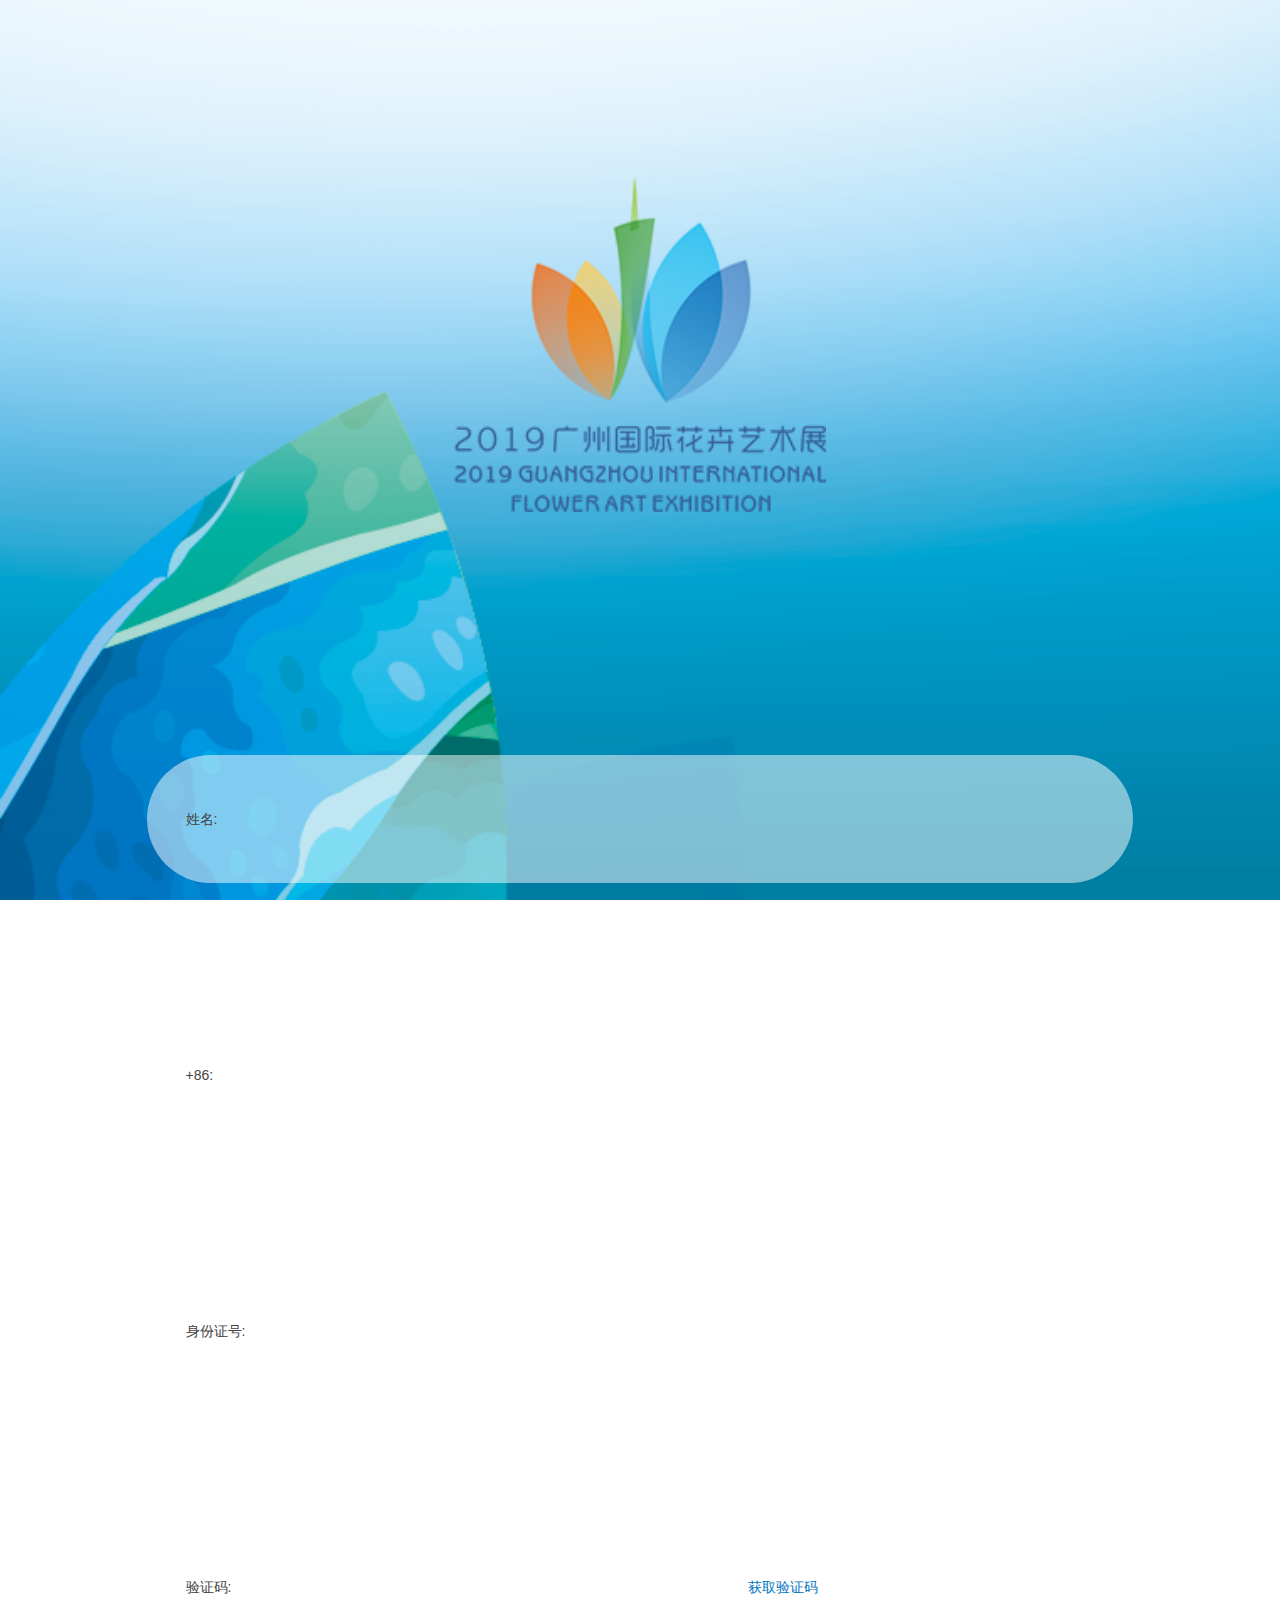
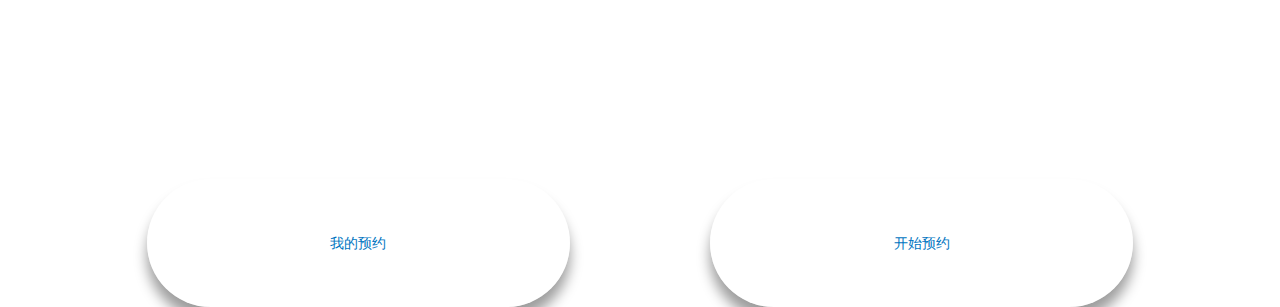
<file: index.html>
<!DOCTYPE html>
<html lang="zh">
  <head>
    <meta charset="UTF-8" />
    <meta http-equiv="X-UA-Compatible" content="IE=edge" />
    <meta name="viewport" content="width=device-width, initial-scale=1.0" />
    <title>预约首页</title>
    <link rel="stylesheet" href="./css/index.css" />
  </head>
  <body>
    <div class="wrap">
      <header>
        <div class="logo"><img src="./image/logo.png" alt="" /></div>
      </header>
      <main>
        <section>
          <form action="" id="form">
            <!-- 用户名 -->
            <div class="input name">
              <span>姓名:</span>
              <input type="text" name="name" />
              <div class="tips"></div>
            </div>
            <!-- 电话号 -->
            <div class="input phone">
              <span>+86:</span>
              <input type="text" name="phone" />
              <div class="tips"></div>
            </div>
            <!-- 身份证号 -->
            <div class="input idCard">
              <span>身份证号:</span>
              <input type="text" name="idCard" />
              <div class="tips"></div>
            </div>
            <!-- 验证码 -->
            <div class="input code">
              <span>验证码:</span>
              <input type="text" name="code" />
              <button type="button" name="getCode">获取验证码</button>
              <div class="tips"></div>
            </div>
          </form>
        </section>
      </main>
      <footer>
        <div class="btnBox">
          <button class="myAppoint">我的预约</button>
          <button class="appoint">开始预约</button>
        </div>
      </footer>
    </div>
    <script type="module" src="./js/index.js"></script>
  </body>
</html>
</file>
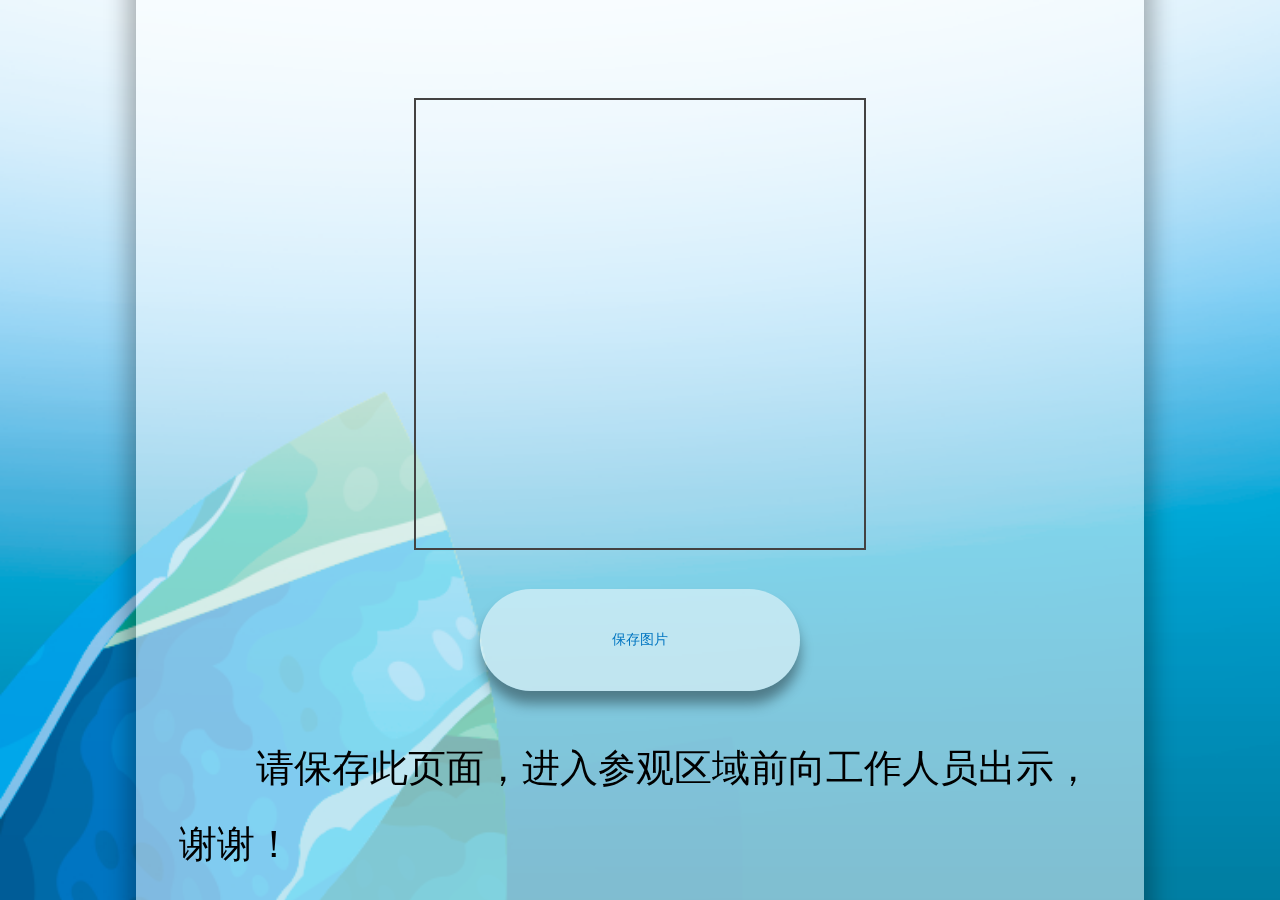
<file: appointment.html>
<!DOCTYPE html>
<html lang="en">
  <head>
    <meta charset="UTF-8" />
    <meta http-equiv="X-UA-Compatible" content="IE=edge" />
    <meta name="viewport" content="width=device-width, initial-scale=1.0" />
    <title>二维码页</title>
    <link rel="stylesheet" href="./css/appointment.css" />
  </head>
  <body>
    <div class="wrap">
      <div class="container">
        <header>
          <div class="nameBox">华勇老师</div>
        </header>
        <main>
          <div class="welcome"></div>
          <div class="qrcode"></div>
          <div class="btnBox">
            <button class="save">保存图片</button>
          </div>
        </main>
        <footer>
          <p>请保存此页面，进入参观区域前向工作人员出示，谢谢！</p>
        </footer>
      </div>
    </div>
    <script type="module" src="./js/appointment.js"></script>
  </body>
</html>
</file>
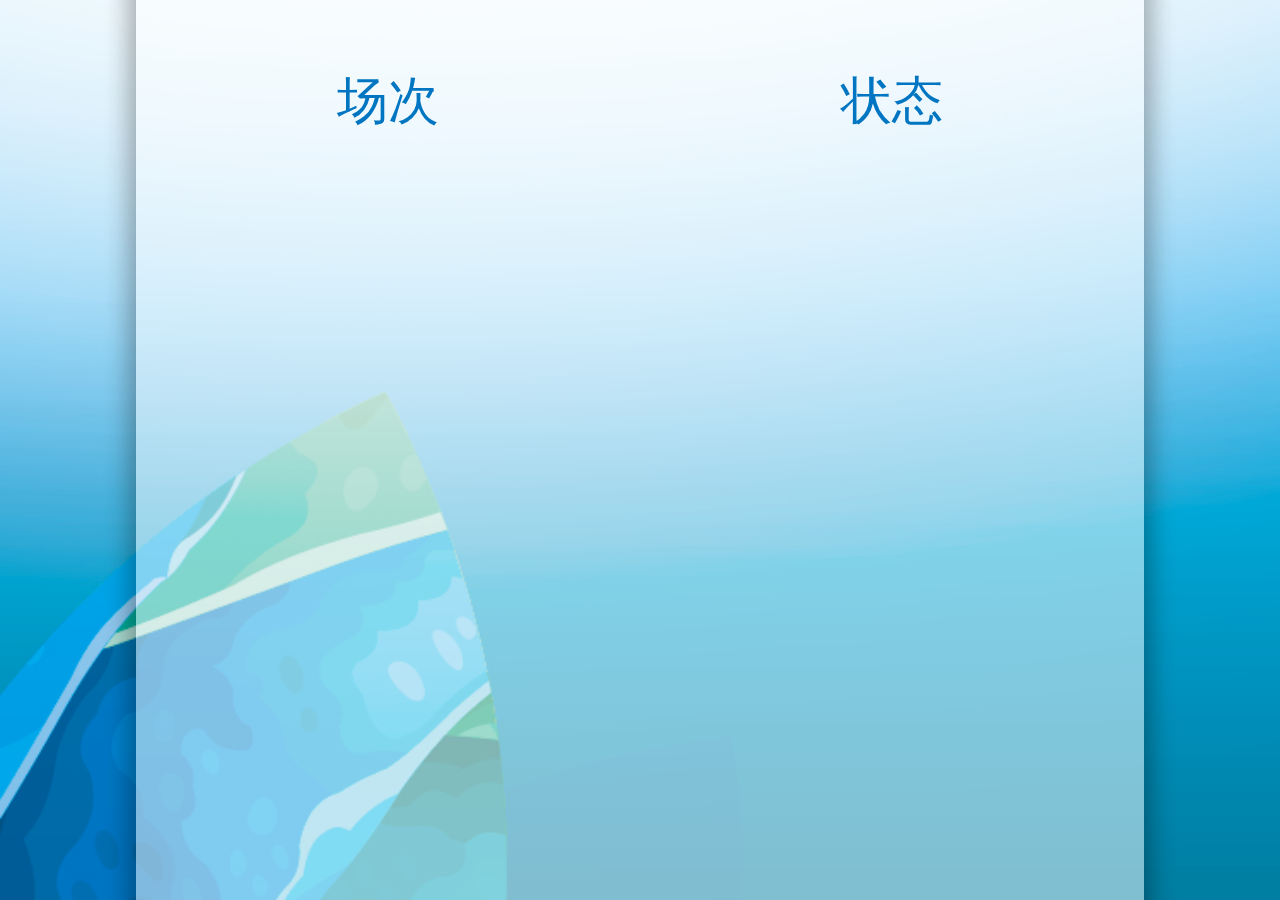
<file: session.html>
<!DOCTYPE html>
<html lang="zh">
  <head>
    <meta charset="UTF-8" />
    <meta http-equiv="X-UA-Compatible" content="IE=edge" />
    <meta name="viewport" content="width=device-width, initial-scale=1.0" />
    <title>场次页</title>
    <link rel="stylesheet" href="./css/session.css" />
  </head>
  <body>
    <div class="wrap">
      <div class="container">
        <header>
          <select name="" id="date"></select>
        </header>
        <main>
          <div class="top">
            <p>场次</p>
            <p>状态</p>
          </div>
          <ul class="content"></ul>
        </main>
        <footer><p>★ 一个手机号，一天只能预约一场。</p></footer>
      </div>
    </div>
    <script type="module" src="./js/session.js"></script>
  </body>
</html>
</file>
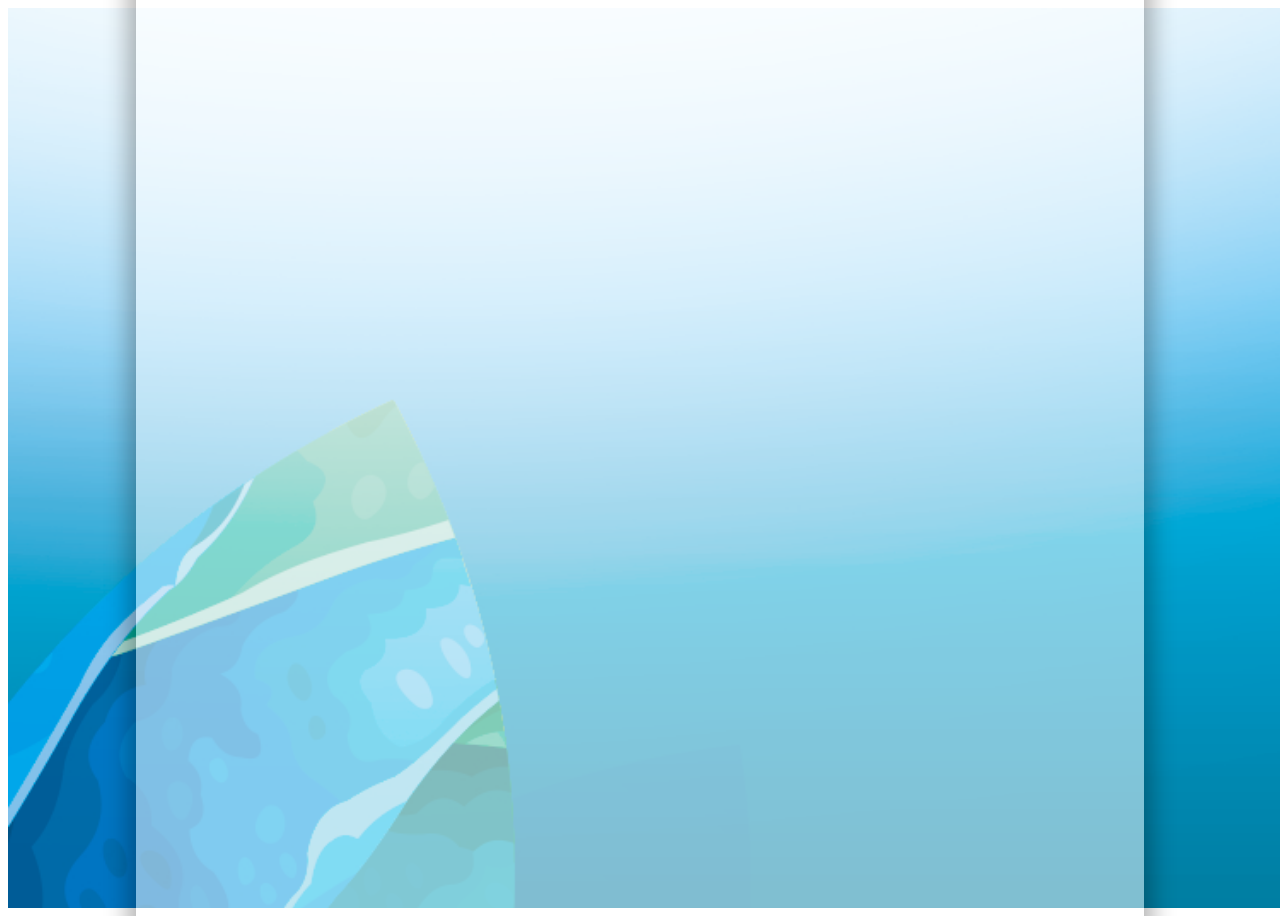
<file: test.html>
<!DOCTYPE html>
<html lang="en">
  <head>
    <meta charset="UTF-8" />
    <meta http-equiv="X-UA-Compatible" content="IE=edge" />
    <meta name="viewport" content="width=device-width, initial-scale=1.0" />
    <title>Document</title>
    <style>
      .wrap {
        width: 100vw;
        height: 100vh;
        background: url('./image/bg.jpeg') no-repeat center/cover;
      }
      .container {
        width: 78.7vw;
        height: 111.9vw;
        background-color: rgba(255, 255, 255, 0.5);
        box-shadow: 0vw 0.5vw 1.8vw 0.6vw rgba(0, 0, 0, 0.3);
        border-radius: 1.3vw;
        position: fixed;
        top: 0;
        left: 0;
        right: 0;
        bottom: 0;
        margin: auto;
      }
    </style>
  </head>
  <body>
    <div class="wrap">
      <div class="container"></div>
    </div>
    <script>
      let b = {
        name: 1,
        b: 2,
        c: 3,
      };
      for (let v in b) {
        console.log(v);
      }
    </script>
  </body>
</html>
</file>
<file: css/index.css>
@charset "UTF-8";
/* --------------------重置样式-------------------------------- */
body,
h1,
h2,
h3,
h4,
h5,
h6,
hr,
p,
blockquote,
dl,
dt,
dd,
ul,
ol,
li,
button,
input,
textarea,
th,
td {
  margin: 0;
  padding: 0; }

/*设置默认字体*/
body {
  font-size: 14px;
  font-style: normal;
  font-family: -apple-system, BlinkMacSystemFont, segoe ui, Roboto, helvetica neue, Arial, noto sans, sans-serif, apple color emoji, segoe ui emoji, segoe ui symbol, noto color emoji; }

/*字体太小用户体检不好，让small恢复12px*/
small {
  font-size: 12px; }

h1 {
  font-size: 18px; }

h2 {
  font-size: 16px; }

h3 {
  font-size: 14px; }

h4,
h5,
h6 {
  font-size: 100%; }

ul,
ol {
  list-style: none; }

a {
  text-decoration: none;
  background-color: transparent; }

a:hover,
a:active {
  outline-width: 0;
  text-decoration: none; }

/*重置表格*/
table {
  border-collapse: collapse;
  border-spacing: 0; }

/*重置hr*/
hr {
  border: 0;
  height: 1px; }

/*图形图片*/
img {
  border-style: none; }

img:not([src]) {
  display: none; }

svg:not(:root) {
  overflow: hidden; }

/*下面的操作是针对于html5页面布局准备的，不支持ie6~8以及其他低版本的浏览器*/
html {
  /*禁用系统默认菜单*/
  -webkit-touch-callout: none;
  /*关闭iphone & Android的浏览器纵向和横向模式中自动调整字体大小的功能*/
  -webkit-text-size-adjust: 100%; }

input,
textarea,
button,
a {
  /*表单或者a标签在手机点击时会出现边框或彩色的背景区域，意思是去除点击背景框*/
  -webkit-tap-highlight-color: rgba(0, 0, 0, 0); }

/*重置html5元素的默认样式*/
article,
aside,
details,
figcaption,
figure,
footer,
header,
main,
menu,
nav,
section,
summary {
  display: block; }

audio,
canvas,
progress,
video {
  display: inline-block; }

audio:not([controls]),
video:not([controls]) {
  display: none;
  height: 0; }

progress {
  vertical-align: baseline; }

mark {
  background-color: #ff0;
  color: #000; }

sub,
sup {
  position: relative;
  font-size: 75%;
  line-height: 0;
  vertical-align: baseline; }

sub {
  bottom: -0.25em; }

sup {
  top: -0.5em; }

button,
input,
select,
textarea {
  font-size: 100%;
  outline: 0; }

button,
input {
  overflow: visible; }

button,
select {
  text-transform: none; }

textarea {
  overflow: auto; }

button,
html [type="button"],
[type="reset"],
[type="submit"] {
  -webkit-appearance: button; }

button::-moz-focus-inner,
[type="button"]::-moz-focus-inner,
[type="reset"]::-moz-focus-inner,
[type="submit"]::-moz-focus-inner {
  border-style: none;
  padding: 0; }

button:-moz-focusring,
[type="button"]:-moz-focusring,
[type="reset"]:-moz-focusring,
[type="submit"]:-moz-focusring {
  outline: 1px dotted ButtonText; }

[type="checkbox"],
[type="radio"] {
  box-sizing: border-box;
  padding: 0; }

[type="number"]::-webkit-inner-spin-button,
[type="number"]::-webkit-outer-spin-button {
  height: auto; }

[type="search"] {
  -webkit-appearance: textfield;
  outline-offset: -2px; }

[type="search"]::-webkit-search-cancel-button,
[type="search"]::-webkit-search-decoration {
  -webkit-appearance: none; }

::-webkit-input-placeholder {
  color: inherit;
  opacity: 0.54; }

::-webkit-file-upload-button {
  -webkit-appearance: button;
  font: inherit; }

.wrap {
  width: 100vw;
  height: 100vh;
  background: url("../image/bg.jpeg") no-repeat center/cover; }
  .wrap > .container {
    width: 78.7vw;
    height: 111.9vw;
    background-color: rgba(255, 255, 255, 0.5);
    box-shadow: 0vw 0.5vw 1.8vw 0.6vw rgba(0, 0, 0, 0.3);
    border-radius: 1.3vw;
    position: fixed;
    top: 0;
    left: 0;
    right: 0;
    bottom: 0;
    margin: auto; }

.wrap header .logo {
  width: 29vw;
  height: 26vw;
  padding-top: 14vw;
  margin: auto;
  text-align: center; }
  .wrap header .logo img {
    width: 100%;
    height: 100%;
    display: block; }
.wrap main section {
  margin-top: 19vw;
  color: #434242; }
  .wrap main section .input {
    width: 77vw;
    height: 10vw;
    line-height: 10vw;
    background-color: rgba(255, 255, 255, 0.5);
    border-radius: 5vw;
    padding-left: 3vw;
    box-sizing: border-box;
    margin: 0 auto 10vw; }
    .wrap main section .input input {
      appearance: none;
      outline: none;
      border: none;
      background-color: transparent;
      line-height: 10vw; }
    .wrap main section .input:last-of-type input {
      width: 30vw; }
    .wrap main section .input:last-of-type button {
      width: 25vw;
      line-height: 7vw;
      border-radius: 5vw;
      appearance: none;
      border: none;
      background-color: rgba(255, 255, 255, 0.5);
      color: #0075c1;
      outline: none; }
      .wrap main section .input:last-of-type button:active {
        transform: translateY(4px);
        transition: all 0.3s; }
    .wrap main section .input .tips {
      font-weight: bold; }
.wrap footer .btnBox {
  width: 77vw;
  margin: 0 auto;
  display: flex;
  justify-content: space-between; }
  .wrap footer .btnBox button {
    appearance: none;
    border: none;
    background-color: rgba(255, 255, 255, 0.5);
    color: #0075c1;
    width: 33vw;
    height: 10vw;
    line-height: 10vw;
    box-shadow: 0vw 1vw 1vw 0vw rgba(0, 0, 0, 0.39);
    border-radius: 5vw;
    transition: all 0.3s; }
    .wrap footer .btnBox button:active {
      transform: translateY(4px);
      box-shadow: none; }

/*# sourceMappingURL=index.css.map */
</file>
<file: css/appointment.css>
@charset "UTF-8";
/* --------------------重置样式-------------------------------- */
body,
h1,
h2,
h3,
h4,
h5,
h6,
hr,
p,
blockquote,
dl,
dt,
dd,
ul,
ol,
li,
button,
input,
textarea,
th,
td {
  margin: 0;
  padding: 0; }

/*设置默认字体*/
body {
  font-size: 14px;
  font-style: normal;
  font-family: -apple-system, BlinkMacSystemFont, segoe ui, Roboto, helvetica neue, Arial, noto sans, sans-serif, apple color emoji, segoe ui emoji, segoe ui symbol, noto color emoji; }

/*字体太小用户体检不好，让small恢复12px*/
small {
  font-size: 12px; }

h1 {
  font-size: 18px; }

h2 {
  font-size: 16px; }

h3 {
  font-size: 14px; }

h4,
h5,
h6 {
  font-size: 100%; }

ul,
ol {
  list-style: none; }

a {
  text-decoration: none;
  background-color: transparent; }

a:hover,
a:active {
  outline-width: 0;
  text-decoration: none; }

/*重置表格*/
table {
  border-collapse: collapse;
  border-spacing: 0; }

/*重置hr*/
hr {
  border: 0;
  height: 1px; }

/*图形图片*/
img {
  border-style: none; }

img:not([src]) {
  display: none; }

svg:not(:root) {
  overflow: hidden; }

/*下面的操作是针对于html5页面布局准备的，不支持ie6~8以及其他低版本的浏览器*/
html {
  /*禁用系统默认菜单*/
  -webkit-touch-callout: none;
  /*关闭iphone & Android的浏览器纵向和横向模式中自动调整字体大小的功能*/
  -webkit-text-size-adjust: 100%; }

input,
textarea,
button,
a {
  /*表单或者a标签在手机点击时会出现边框或彩色的背景区域，意思是去除点击背景框*/
  -webkit-tap-highlight-color: rgba(0, 0, 0, 0); }

/*重置html5元素的默认样式*/
article,
aside,
details,
figcaption,
figure,
footer,
header,
main,
menu,
nav,
section,
summary {
  display: block; }

audio,
canvas,
progress,
video {
  display: inline-block; }

audio:not([controls]),
video:not([controls]) {
  display: none;
  height: 0; }

progress {
  vertical-align: baseline; }

mark {
  background-color: #ff0;
  color: #000; }

sub,
sup {
  position: relative;
  font-size: 75%;
  line-height: 0;
  vertical-align: baseline; }

sub {
  bottom: -0.25em; }

sup {
  top: -0.5em; }

button,
input,
select,
textarea {
  font-size: 100%;
  outline: 0; }

button,
input {
  overflow: visible; }

button,
select {
  text-transform: none; }

textarea {
  overflow: auto; }

button,
html [type="button"],
[type="reset"],
[type="submit"] {
  -webkit-appearance: button; }

button::-moz-focus-inner,
[type="button"]::-moz-focus-inner,
[type="reset"]::-moz-focus-inner,
[type="submit"]::-moz-focus-inner {
  border-style: none;
  padding: 0; }

button:-moz-focusring,
[type="button"]:-moz-focusring,
[type="reset"]:-moz-focusring,
[type="submit"]:-moz-focusring {
  outline: 1px dotted ButtonText; }

[type="checkbox"],
[type="radio"] {
  box-sizing: border-box;
  padding: 0; }

[type="number"]::-webkit-inner-spin-button,
[type="number"]::-webkit-outer-spin-button {
  height: auto; }

[type="search"] {
  -webkit-appearance: textfield;
  outline-offset: -2px; }

[type="search"]::-webkit-search-cancel-button,
[type="search"]::-webkit-search-decoration {
  -webkit-appearance: none; }

::-webkit-input-placeholder {
  color: inherit;
  opacity: 0.54; }

::-webkit-file-upload-button {
  -webkit-appearance: button;
  font: inherit; }

.wrap {
  width: 100vw;
  height: 100vh;
  background: url("../image/bg.jpeg") no-repeat center/cover; }
  .wrap > .container {
    width: 78.7vw;
    height: 111.9vw;
    background-color: rgba(255, 255, 255, 0.5);
    box-shadow: 0vw 0.5vw 1.8vw 0.6vw rgba(0, 0, 0, 0.3);
    border-radius: 1.3vw;
    position: fixed;
    top: 0;
    left: 0;
    right: 0;
    bottom: 0;
    margin: auto; }

.wrap > .container header {
  padding-top: 10vw;
  padding-left: 3vw; }
  .wrap > .container header .nameBox {
    display: inline-block;
    width: 35vw;
    border-bottom: solid 1px #434242;
    text-align: center;
    position: relative; }
    .wrap > .container header .nameBox::after {
      content: ':';
      position: absolute;
      left: 100%; }
.wrap > .container main .welcome {
  padding: 9vw 4vw 8vw;
  width: 71vw;
  text-indent: 2em;
  font-size: 3vw;
  line-height: 6vw; }
.wrap > .container main .qrcode {
  width: 35vw;
  height: 35vw;
  border: solid 2px #434242;
  margin: 0 auto; }
  .wrap > .container main .qrcode img {
    width: 100%;
    height: 100%;
    display: block; }
.wrap > .container main .btnBox {
  padding: 3vw 6vw;
  text-align: center; }
  .wrap > .container main .btnBox button {
    width: 25vw;
    height: 8vw;
    background-color: rgba(255, 255, 255, 0.5);
    box-shadow: 0vw 1vw 1vw 0vw rgba(0, 0, 0, 0.39);
    border-radius: 4vw;
    appearance: none;
    border: none;
    color: #0075c1; }
    .wrap > .container main .btnBox button:active {
      transform: translateY(3px);
      transition: all 0.3s; }
.wrap > .container footer p {
  width: 72vw;
  margin: 0 auto;
  font-size: 3vw;
  line-height: 6vw;
  text-indent: 2em; }

/*# sourceMappingURL=appointment.css.map */
</file>
<file: css/session.css>
@charset "UTF-8";
/* --------------------重置样式-------------------------------- */
body,
h1,
h2,
h3,
h4,
h5,
h6,
hr,
p,
blockquote,
dl,
dt,
dd,
ul,
ol,
li,
button,
input,
textarea,
th,
td {
  margin: 0;
  padding: 0; }

/*设置默认字体*/
body {
  font-size: 14px;
  font-style: normal;
  font-family: -apple-system, BlinkMacSystemFont, segoe ui, Roboto, helvetica neue, Arial, noto sans, sans-serif, apple color emoji, segoe ui emoji, segoe ui symbol, noto color emoji; }

/*字体太小用户体检不好，让small恢复12px*/
small {
  font-size: 12px; }

h1 {
  font-size: 18px; }

h2 {
  font-size: 16px; }

h3 {
  font-size: 14px; }

h4,
h5,
h6 {
  font-size: 100%; }

ul,
ol {
  list-style: none; }

a {
  text-decoration: none;
  background-color: transparent; }

a:hover,
a:active {
  outline-width: 0;
  text-decoration: none; }

/*重置表格*/
table {
  border-collapse: collapse;
  border-spacing: 0; }

/*重置hr*/
hr {
  border: 0;
  height: 1px; }

/*图形图片*/
img {
  border-style: none; }

img:not([src]) {
  display: none; }

svg:not(:root) {
  overflow: hidden; }

/*下面的操作是针对于html5页面布局准备的，不支持ie6~8以及其他低版本的浏览器*/
html {
  /*禁用系统默认菜单*/
  -webkit-touch-callout: none;
  /*关闭iphone & Android的浏览器纵向和横向模式中自动调整字体大小的功能*/
  -webkit-text-size-adjust: 100%; }

input,
textarea,
button,
a {
  /*表单或者a标签在手机点击时会出现边框或彩色的背景区域，意思是去除点击背景框*/
  -webkit-tap-highlight-color: rgba(0, 0, 0, 0); }

/*重置html5元素的默认样式*/
article,
aside,
details,
figcaption,
figure,
footer,
header,
main,
menu,
nav,
section,
summary {
  display: block; }

audio,
canvas,
progress,
video {
  display: inline-block; }

audio:not([controls]),
video:not([controls]) {
  display: none;
  height: 0; }

progress {
  vertical-align: baseline; }

mark {
  background-color: #ff0;
  color: #000; }

sub,
sup {
  position: relative;
  font-size: 75%;
  line-height: 0;
  vertical-align: baseline; }

sub {
  bottom: -0.25em; }

sup {
  top: -0.5em; }

button,
input,
select,
textarea {
  font-size: 100%;
  outline: 0; }

button,
input {
  overflow: visible; }

button,
select {
  text-transform: none; }

textarea {
  overflow: auto; }

button,
html [type="button"],
[type="reset"],
[type="submit"] {
  -webkit-appearance: button; }

button::-moz-focus-inner,
[type="button"]::-moz-focus-inner,
[type="reset"]::-moz-focus-inner,
[type="submit"]::-moz-focus-inner {
  border-style: none;
  padding: 0; }

button:-moz-focusring,
[type="button"]:-moz-focusring,
[type="reset"]:-moz-focusring,
[type="submit"]:-moz-focusring {
  outline: 1px dotted ButtonText; }

[type="checkbox"],
[type="radio"] {
  box-sizing: border-box;
  padding: 0; }

[type="number"]::-webkit-inner-spin-button,
[type="number"]::-webkit-outer-spin-button {
  height: auto; }

[type="search"] {
  -webkit-appearance: textfield;
  outline-offset: -2px; }

[type="search"]::-webkit-search-cancel-button,
[type="search"]::-webkit-search-decoration {
  -webkit-appearance: none; }

::-webkit-input-placeholder {
  color: inherit;
  opacity: 0.54; }

::-webkit-file-upload-button {
  -webkit-appearance: button;
  font: inherit; }

.wrap {
  width: 100vw;
  height: 100vh;
  background: url("../image/bg.jpeg") no-repeat center/cover; }
  .wrap > .container {
    width: 78.7vw;
    height: 111.9vw;
    background-color: rgba(255, 255, 255, 0.5);
    box-shadow: 0vw 0.5vw 1.8vw 0.6vw rgba(0, 0, 0, 0.3);
    border-radius: 1.3vw;
    position: fixed;
    top: 0;
    left: 0;
    right: 0;
    bottom: 0;
    margin: auto; }

.wrap > .container header {
  display: inline-block;
  position: relative;
  color: #0075c1; }
  .wrap > .container header select {
    margin-top: 9vw;
    margin-left: 7vw;
    line-height: 6vw;
    font-size: 4vw;
    color: #0075c1;
    appearance: none;
    outline: none;
    border: none;
    background-color: transparent; }
  .wrap > .container header::after {
    content: '';
    border-color: #0075c1 transparent transparent transparent;
    border-width: 2vw 1vw;
    border-style: solid;
    position: absolute;
    left: 102%;
    top: 75%; }
.wrap > .container main {
  color: #0075c1;
  font-size: 4vw; }
  .wrap > .container main .top {
    margin: 11vw 0 10vw;
    display: flex; }
    .wrap > .container main .top p {
      width: 50%;
      text-align: center; }
  .wrap > .container main .content {
    overflow: auto;
    height: 50vw; }
    .wrap > .container main .content li {
      display: flex;
      color: #434242;
      margin-bottom: 11vw; }
      .wrap > .container main .content li p {
        width: 50%;
        text-align: center; }
.wrap > .container footer {
  margin-top: 5vw; }
  .wrap > .container footer p {
    font-size: 4vw;
    color: #434242;
    text-align: center; }

/*# sourceMappingURL=session.css.map */
</file>
